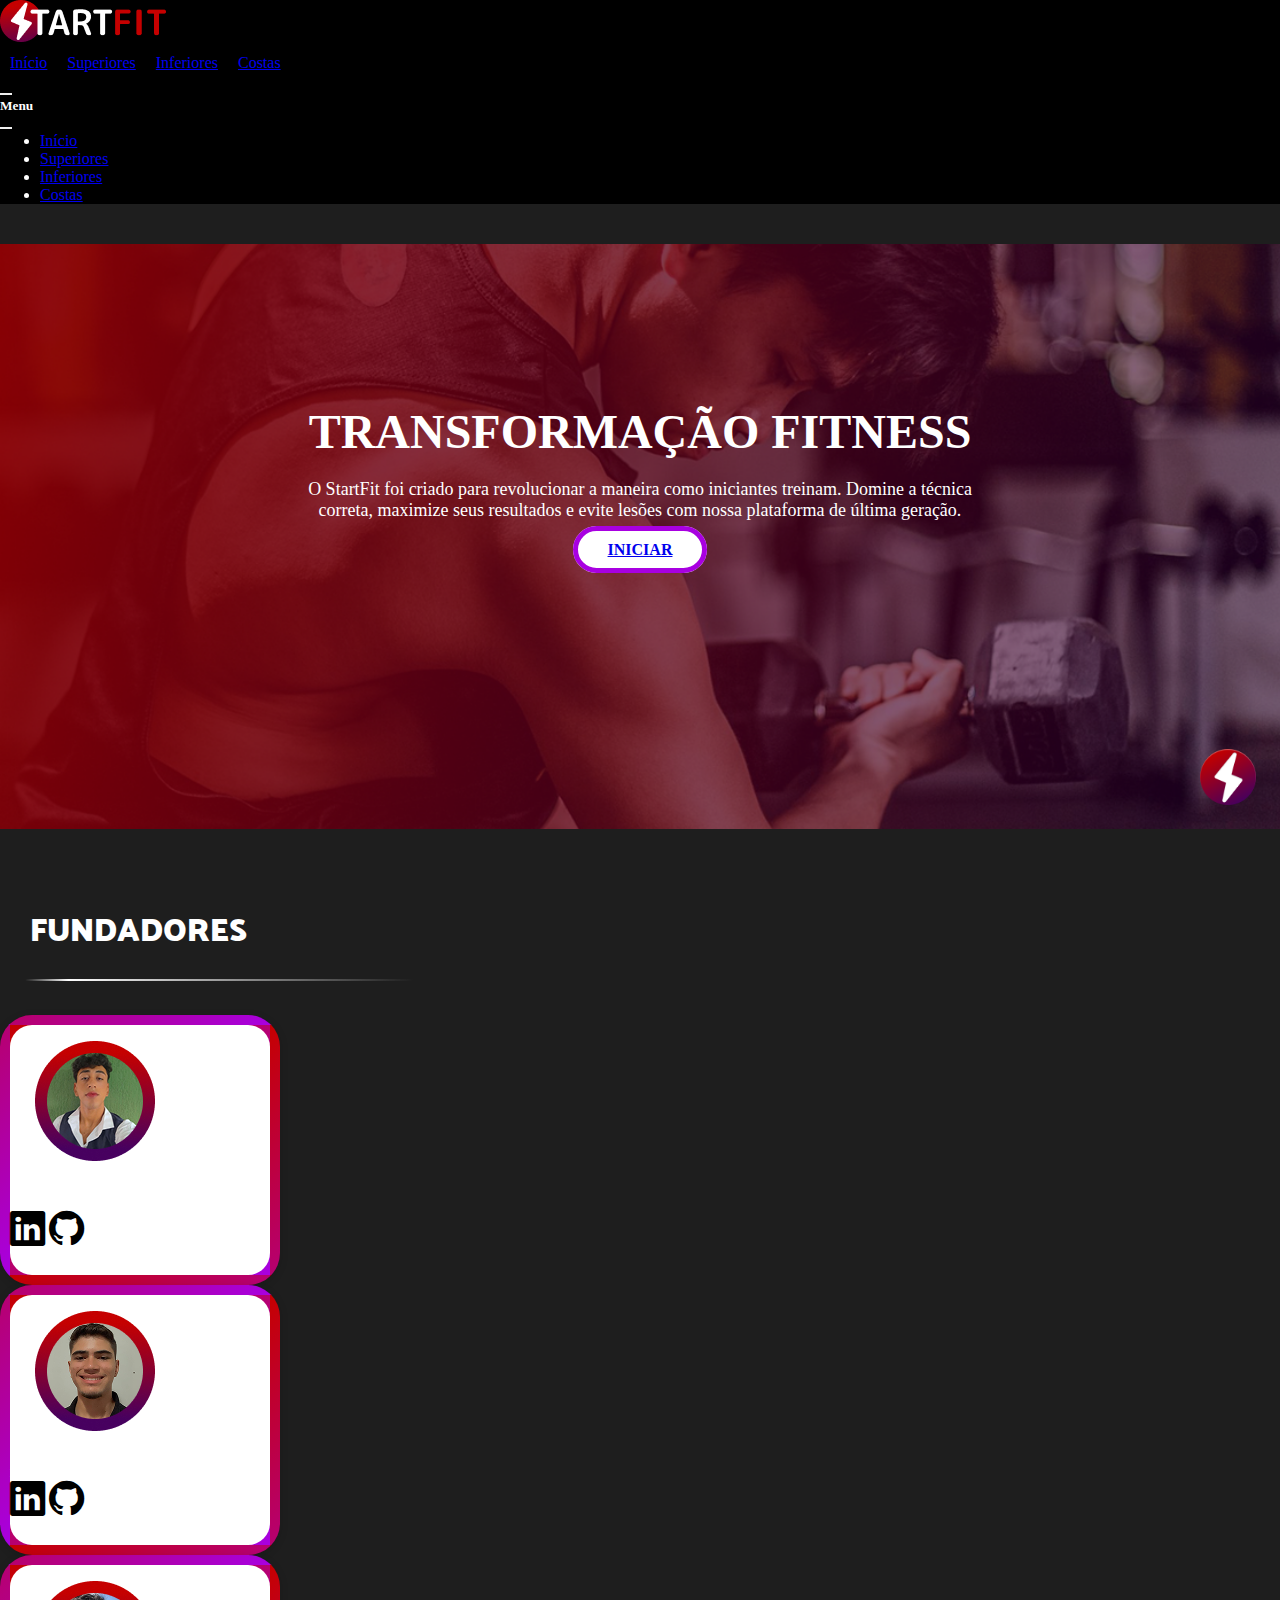
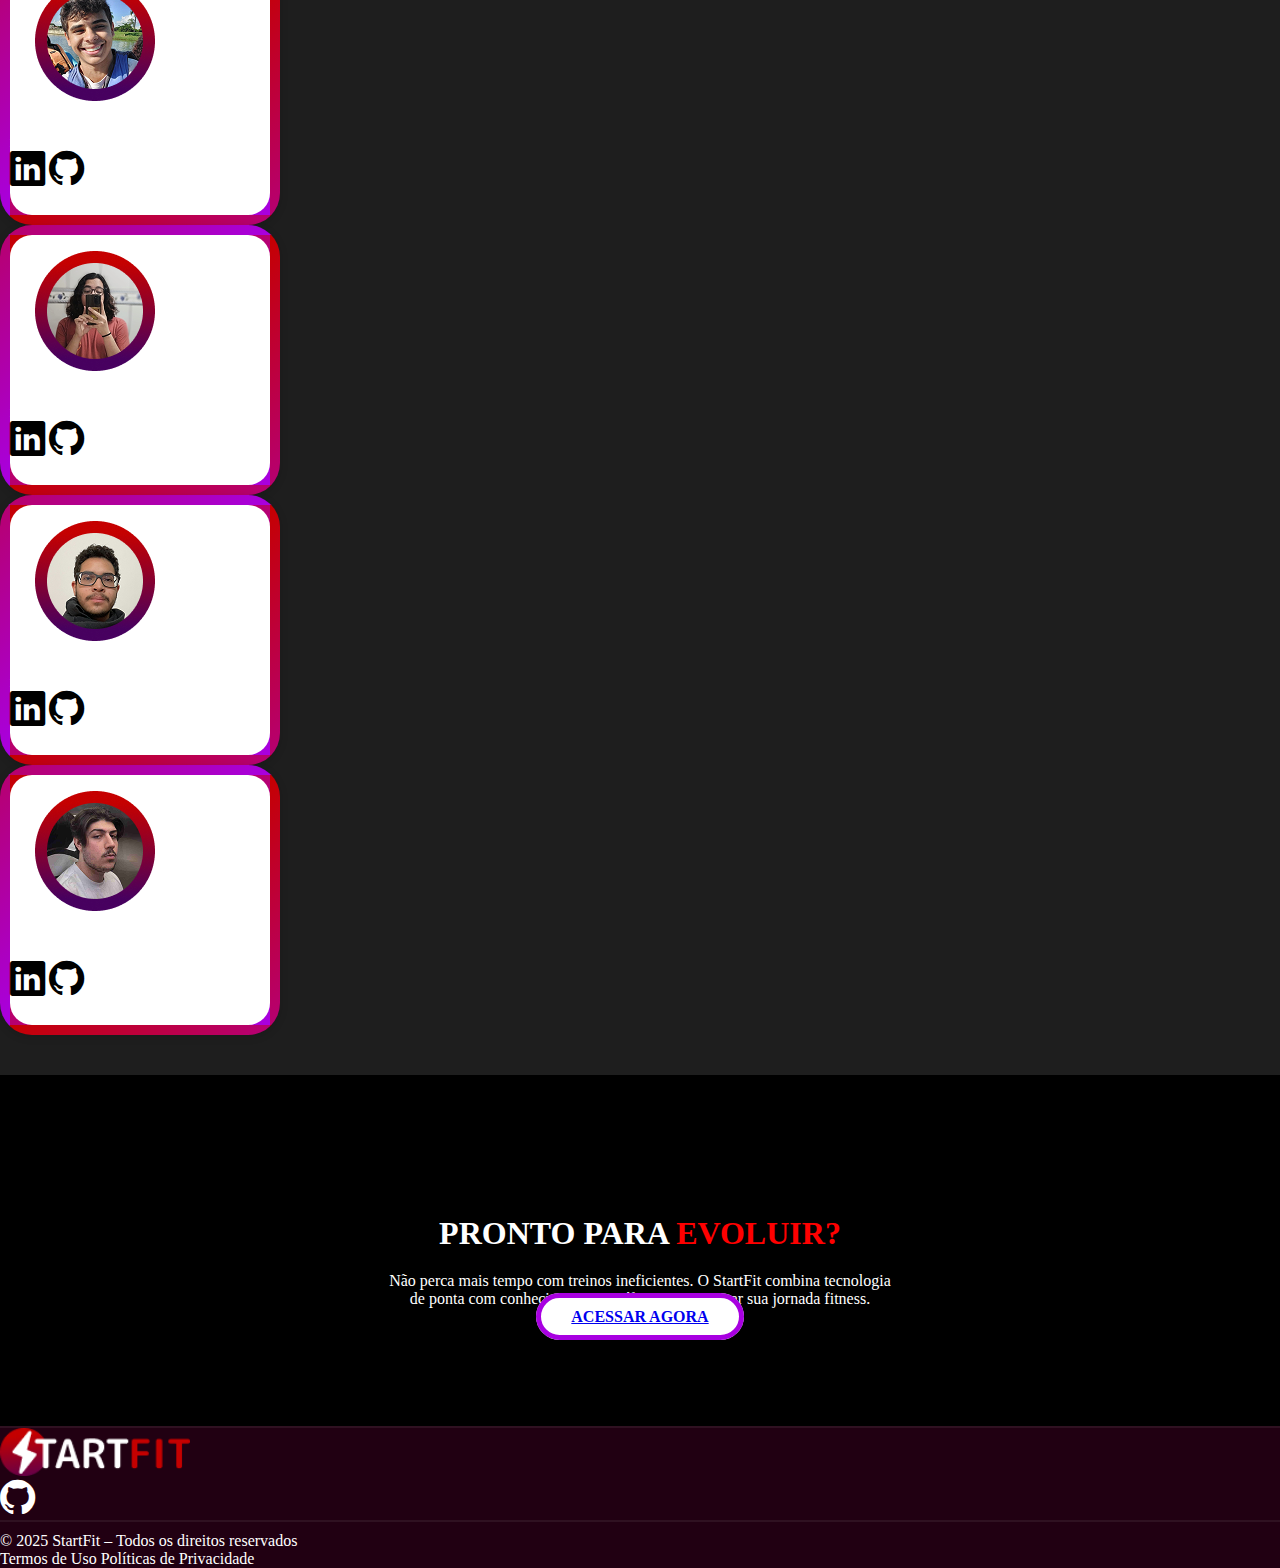
<file: index.html>
<!DOCTYPE html>
<html lang="pt-br">
  <head>
    <meta charset="UTF-8" />
    <meta name="viewport" content="width=device-width, initial-scale=1.0" />
    <title>STARTFIT</title>
    <meta name="Projeto StartFit" />
    <meta description="" />
    <meta
      keywords="Academia, Fitness, Treinos online, Como iniciar na academia, musculação, fisiculturismo"
    />
    <link
      href="https://cdn.jsdelivr.net/npm/bootstrap@5.3.6/dist/css/bootstrap.min.css"
      rel="stylesheet"
      integrity="sha384-4Q6Gf2aSP4eDXB8Miphtr37CMZZQ5oXLH2yaXMJ2w8e2ZtHTl7GptT4jmndRuHDT"
      crossorigin="anonymous"
    />
    <link rel="stylesheet" href="css/styles.css" />
    <link rel="icon" href="img/icon.png" type="image/png" />
    <link rel="stylesheet" href="https://cdn.jsdelivr.net/npm/bootstrap-icons@1.11.3/font/bootstrap-icons.min.css">
  </head>
  <body>
    <!----------Barra Navegação Principal---------->
    <nav class="navbar navbar-dark bg-custom fixed-top">
      <div class="container-fluid">
        <a class="navbar-brand" href="homepage.html">
          <img src="img/logo.png" alt="Logo StartFit"/>
        </a>
        <ul class="nav-links d-md-flex d-none me-auto">
          <li class="nav-itens">
            <a class="nav-link active" aria-current="page" href="homepage.html">Início</a>
          </li>
          <li class="nav-itens">
            <a class="nav-link" href="uppers.html">Superiores</a>
          </li>
          <li class="nav-itens">
            <a class="nav-link" href="lowers.html">Inferiores</a>
          </li>
          <li class="nav-itens">
            <a class="nav-link" href="backs.html">Costas</a>
          </li>
        </ul>
        <button class="navbar-toggler" type="button" data-bs-toggle="offcanvas" data-bs-target="#offcanvasDarkNavbar" aria-controls="offcanvasDarkNavbar" aria-label="Toggle navigation">
          <span class="navbar-toggler-icon"></span>
        </button>
        <div class="offcanvas offcanvas-end bg-custom text-white" tabindex="-1" id="offcanvasDarkNavbar" aria-labelledby="offcanvasDarkNavbarLabel">
          <div class="offcanvas-header">
            <h5 class="offcanvas-title" id="offcanvasDarkNavbarLabel">Menu</h5>
            <button type="button" class="btn-close btn-close-white" data-bs-dismiss="offcanvas" aria-label="Close"></button>
          </div>
          <div class="offcanvas-body">
            <ul class="navbar-nav justify-content-end flex-grow-1 pe-3">
              <li class="nav-item">
                <a class="nav-link active" aria-current="page" href="homepage.html">Início</a>
              </li>
              <li class="nav-item">
                <a class="nav-link" href="uppers.html">Superiores</a>
              </li>
              <li class="nav-item">
                <a class="nav-link" href="lowers.html">Inferiores</a>
              </li>
              <li class="nav-item">
                <a class="nav-link" href="backs.html">Costas</a>
              </li>
            </ul>
          </div>
        </div>
      </div>
    </nav>
    <!----------Primeira Seção---------->
    <section class="secao1">
      <h1>TRANSFORMAÇÃO FITNESS</h1>
      <p>O StartFit foi criado para revolucionar a maneira como iniciantes treinam. Domine a técnica<br>correta, maximize seus resultados e evite lesões com nossa plataforma de última geração.</p>
      <div></div>
        <a href="#homep" class="btn btn-iniciar">INICIAR</a>
      </div>
      <img src="img/icon.png" alt="Ícone" class="icone-secao1" />
    </section>
    <!----------Segunda Seção---------->
    <section class="secao2">
      <h1>FUNDADORES</h1>
      <img src="img/linha.png" alt="">
      <div class="container mt-4">
    <div class="row g-3 row-cols-1 row-cols-sm-2 row-cols-md-3 row-cols-lg-3">
      <!-- Card 1 -->
      <div class="col">
        <div class="card avaliacao-card text-center mx-auto">
          <div class="card-img-top d-flex justify-content-center mt-3">
            <img src="img/cauas.png" alt="Avatar" class="border-avatar">
          </div>
          <div class="card-body">
            <h5 class="card-title">CAUÃ SANTOS</h5>
              <a href="https://www.linkedin.com/in/cauaoliveirasantos/" target="_blank" class="card-social mx-2" aria-label="LinkedIn">
              <i class="bi bi-linkedin" style="font-size: 2.2rem;"></i>
            </a>
            <a href="https://github.com/CauaOSantos" target="_blank" class="card-social mx-2" aria-label="GitHub">
              <i class="bi bi-github" style="font-size: 2.2rem;"></i>
            </a>
          </div>
        </div>
      </div>
      <!-- Card 2 -->
      <div class="col">
        <div class="card avaliacao-card text-center mx-auto">
          <div class="card-img-top d-flex justify-content-center mt-3">
            <img src="img/matheus.png" alt="Avatar" class="border-avatar">
          </div>
          <div class="card-body">
            <h5 class="card-title">MATHEUS VIEIRA</h5>
            <a href="https://www.linkedin.com/in/matheus-vieira-b28b06258/" target="_blank" class="card-social mx-2" aria-label="LinkedIn">
              <i class="bi bi-linkedin" style="font-size: 2.2rem;"></i>
            </a>
            <a href="https://github.com/matvieira7" target="_blank" class="card-social mx-2" aria-label="GitHub">
              <i class="bi bi-github" style="font-size: 2.2rem;"></i>
            </a>
          </div>
        </div>
      </div>
      <!-- Card 3 -->
      <div class="col">
        <div class="card avaliacao-card text-center mx-auto">
          <div class="card-img-top d-flex justify-content-center mt-3">
            <img src="img/murillo.png" alt="Avatar" class="border-avatar">
          </div>
          <div class="card-body">
            <h5 class="card-title">MURILLO SOUZA</h5>
            <a href="https://www.linkedin.com/in/murillo-de-souza/" target="_blank" class="card-social mx-2" aria-label="LinkedIn">
              <i class="bi bi-linkedin" style="font-size: 2.2rem;"></i>
            </a>
            <a href="https://github.com/murillomsouza" target="_blank" class="card-social mx-2" aria-label="GitHub">
              <i class="bi bi-github" style="font-size: 2.2rem;"></i>
            </a>
          </div>
        </div>
      </div>
      <!-- Card 4 -->
       <div class="col">
        <div class="card avaliacao-card text-center mx-auto">
          <div class="card-img-top d-flex justify-content-center mt-3">
            <img src="img/raul.png" alt="Avatar" class="border-avatar">
          </div>
          <div class="card-body">
            <h5 class="card-title">RAUL CORRÊA</h5>
            <a href="https://www.linkedin.com/in/raul-corrêa-2a264826a/?utm_source=share&utm_campaign=share_via&utm_content=profile&utm_medium=android_app" target="_blank" class="card-social mx-2" aria-label="LinkedIn">
              <i class="bi bi-linkedin" style="font-size: 2.2rem;"></i>
            </a>
            <a href="https://github.com/raul612" target="_blank" class="card-social mx-2" aria-label="GitHub">
              <i class="bi bi-github" style="font-size: 2.2rem;"></i>
            </a>
          </div>
        </div>
      </div>
      <!-- Card 5 -->
       <div class="col">
        <div class="card avaliacao-card text-center mx-auto">
          <div class="card-img-top d-flex justify-content-center mt-3">
            <img src="img/henrique.png" alt="Avatar" class="border-avatar">
          </div>
          <div class="card-body">
            <h5 class="card-title">HENRIQUE CAMPOS</h5>
            <a href="https://www.linkedin.com/in/" target="_blank" class="card-social mx-2" aria-label="LinkedIn">
              <i class="bi bi-linkedin" style="font-size: 2.2rem;"></i>
            </a>
            <a href="https://github.com/" target="_blank" class="card-social mx-2" aria-label="GitHub">
              <i class="bi bi-github" style="font-size: 2.2rem;"></i>
            </a>
          </div>
        </div>
      </div>
      <!-- Card 6 -->
       <div class="col">
        <div class="card avaliacao-card text-center mx-auto">
          <div class="card-img-top d-flex justify-content-center mt-3">
            <img src="img/igor.png" alt="Avatar" class="border-avatar">
          </div>
          <div class="card-body">
            <h5 class="card-title">IGOR ORLANDI</h5>
            <a href="https://www.linkedin.com/in/igororlandi/" target="_blank" class="card-social mx-2" aria-label="LinkedIn">
              <i class="bi bi-linkedin" style="font-size: 2.2rem;"></i>
            </a>
            <a href="https://github.com/igororlandi999" target="_blank" class="card-social mx-2" aria-label="GitHub">
              <i class="bi bi-github" style="font-size: 2.2rem;"></i>
            </a>
          </div>
        </div>
      </div>
    </div>
  </div>
    </section>
    <!----------Terceira Seção---------->
    <section class="secao3">
      <h1>PRONTO PARA <span>EVOLUIR?</span></h1>
      <p>Não perca mais tempo com treinos ineficientes. O StartFit combina tecnologia<br>de ponta com conhecimento científico para otimizar sua jornada fitness.</p>
      <a href="homepage.html" id="homep" class="btn btn-iniciar">ACESSAR AGORA</a>
    </section>
    <!----------Footer---------->
    <footer class="footer-custom mt-0 pt-0 pb-0">
      <!-- Logo e redes sociais -->
      <div class="container py-3">
        <div class="row align-items-center">
          <!-- Logo -->
          <div class="col-12 col-md-6 text-center text-md-start mb-3 mb-md-0">
            <a href="homepage.html"><img src="img/logo.png" alt="StartFit Logo" style="height: 48px;"></a>
          </div>
          <!-- Redes sociais -->
          <div class="col-12 col-md-6 text-center text-md-end">
            <a href="https://github.com/murillomsouza/StartFit" target="_blank" class="footer-social mx-2" aria-label="GitHub">
              <i class="bi bi-github" style="font-size: 2.2rem;"></i>
            </a>
          </div>
        </div>
        <!-- Linha divisória -->
        <div class="footer-divider my-3"></div>
        <!-- Segunda linha: direitos e links -->
        <div class="row align-items-center">
          <div class="col-12 col-md-6 text-center text-md-start mb-2 mb-md-0">
            <div class="footer-text">
              © 2025 StartFit – Todos os direitos reservados
            </div>
          </div>
          <div class="col-12 col-md-6 text-center text-md-end">
            <a href="#" class="footer-link mx-2">Termos de Uso</a>
            <a href="#" class="footer-link mx-2">Políticas de Privacidade</a>
          </div>
        </div>
      </div>
    </footer>
    <!----------scripts bootstrap---------->
    <script
      src="https://cdn.jsdelivr.net/npm/@popperjs/core@2.11.8/dist/umd/popper.min.js"
      integrity="sha384-I7E8VVD/ismYTF4hNIPjVp/Zjvgyol6VFvRkX/vR+Vc4jQkC+hVqc2pM8ODewa9r"
      crossorigin="anonymous"
    ></script>
    <script
      src="https://cdn.jsdelivr.net/npm/bootstrap@5.3.6/dist/js/bootstrap.min.js"
      integrity="sha384-RuyvpeZCxMJCqVUGFI0Do1mQrods/hhxYlcVfGPOfQtPJh0JCw12tUAZ/Mv10S7D"
      crossorigin="anonymous"
    ></script>
    <script
      src="https://cdn.jsdelivr.net/npm/bootstrap@5.3.6/dist/js/bootstrap.bundle.min.js"
      integrity="sha384-j1CDi7MgGQ12Z7Qab0qlWQ/Qqz24Gc6BM0thvEMVjHnfYGF0rmFCozFSxQBxwHKO"
      crossorigin="anonymous"
    ></script>
    <!----------scripts JavaScript---------->
    <script src="js/scripts.js"></script>
  </body>
</html>
</file>
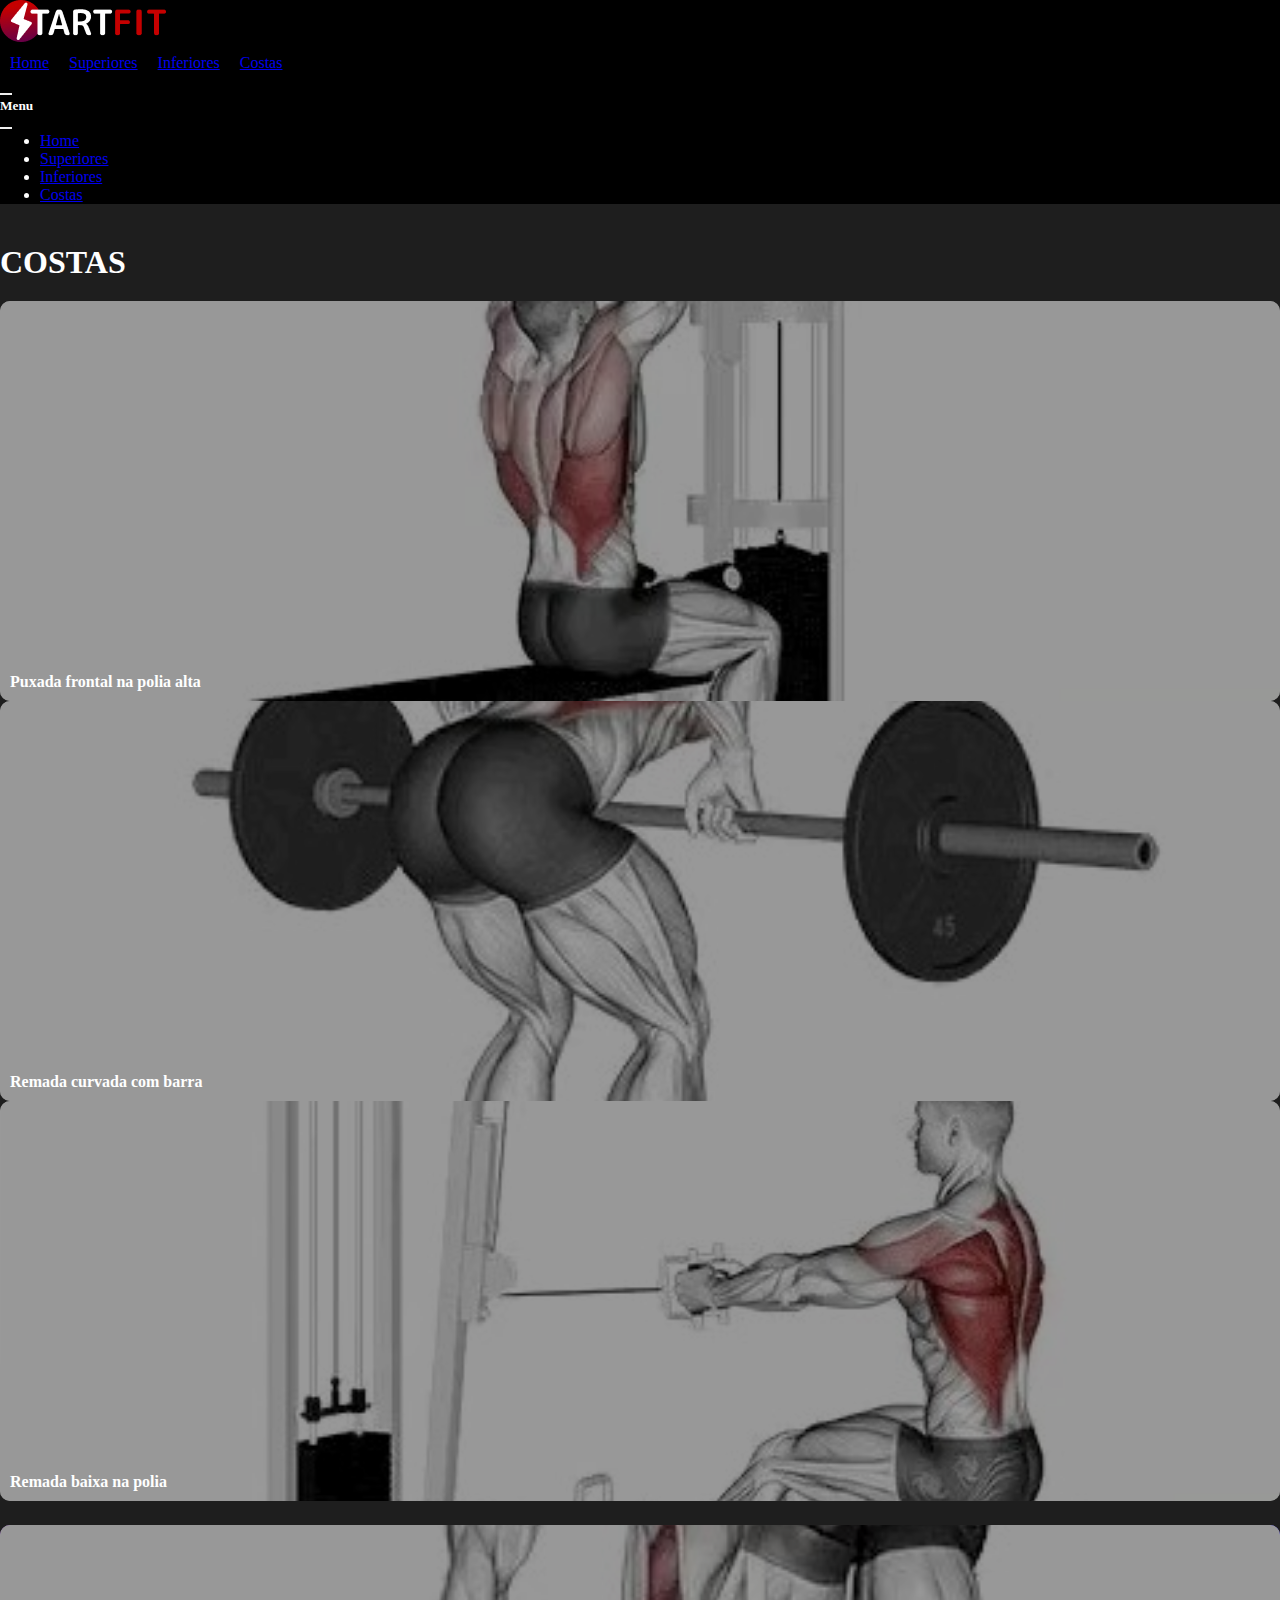
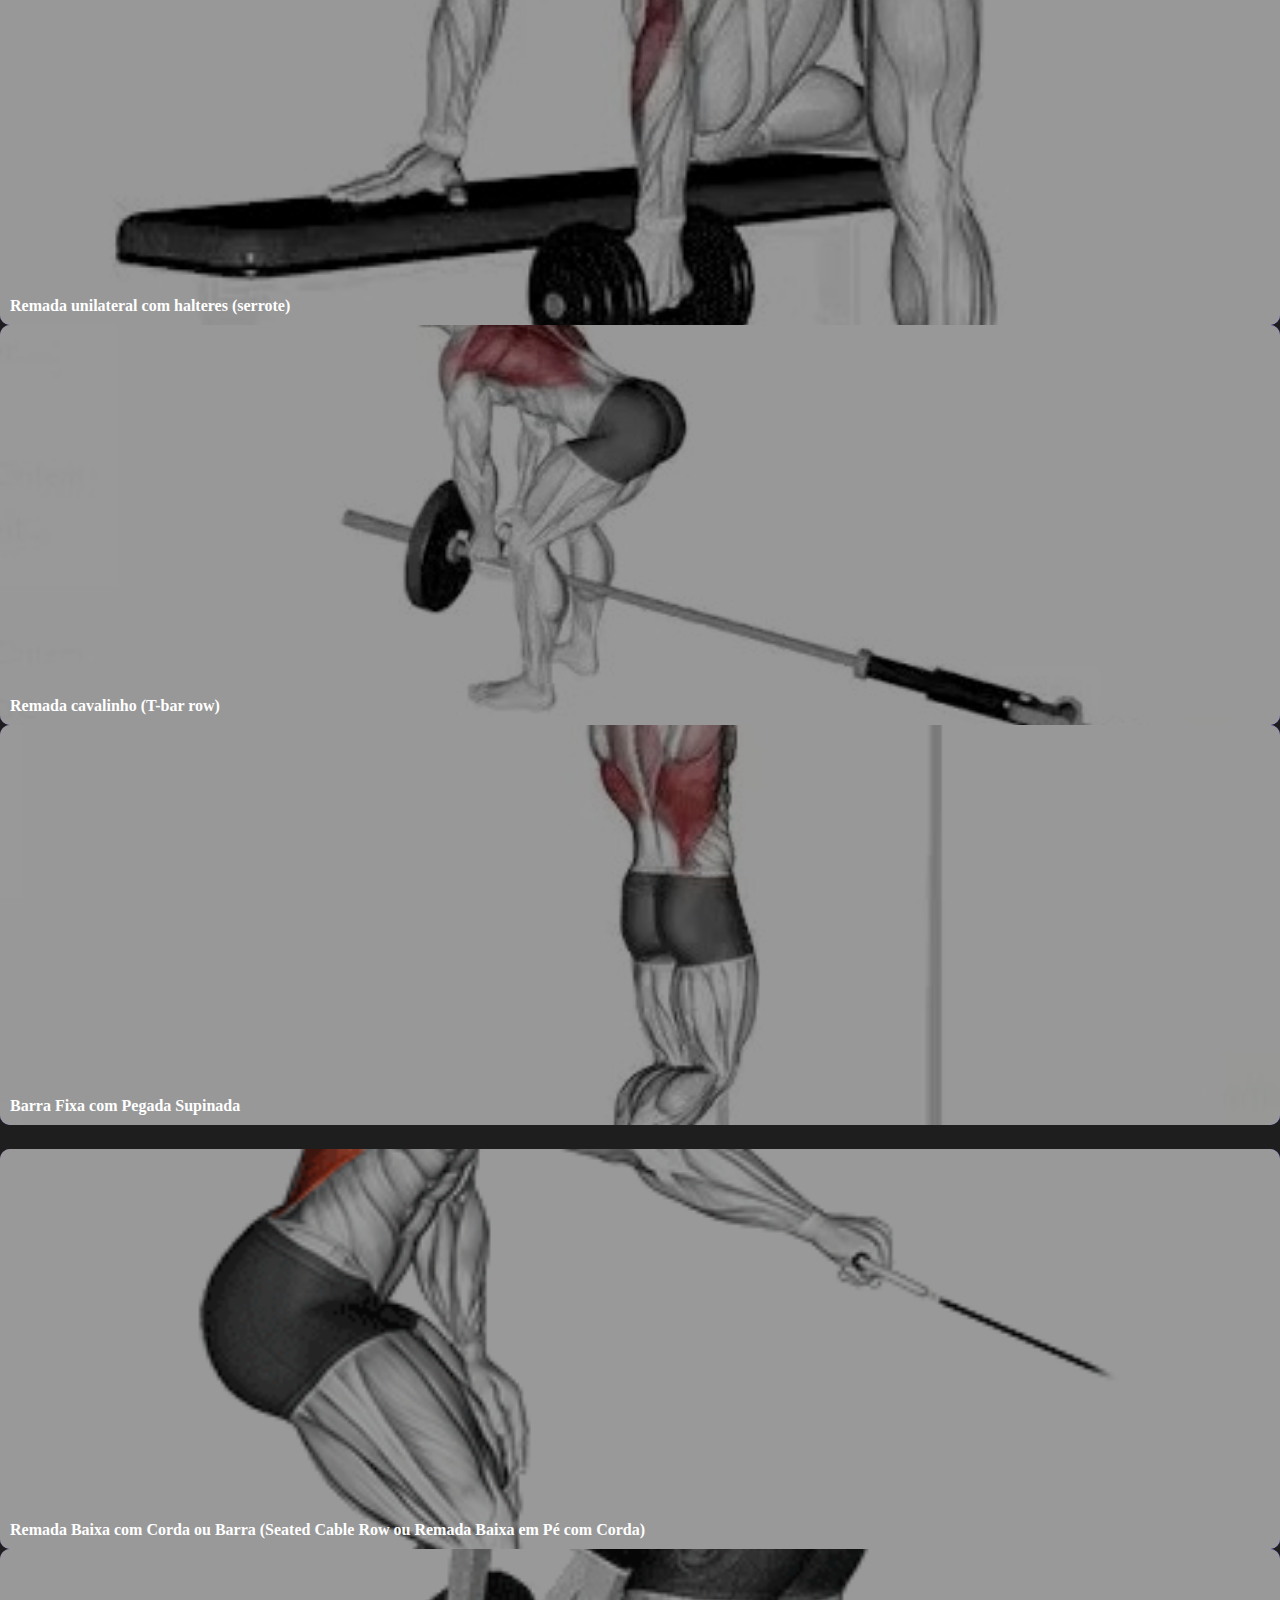
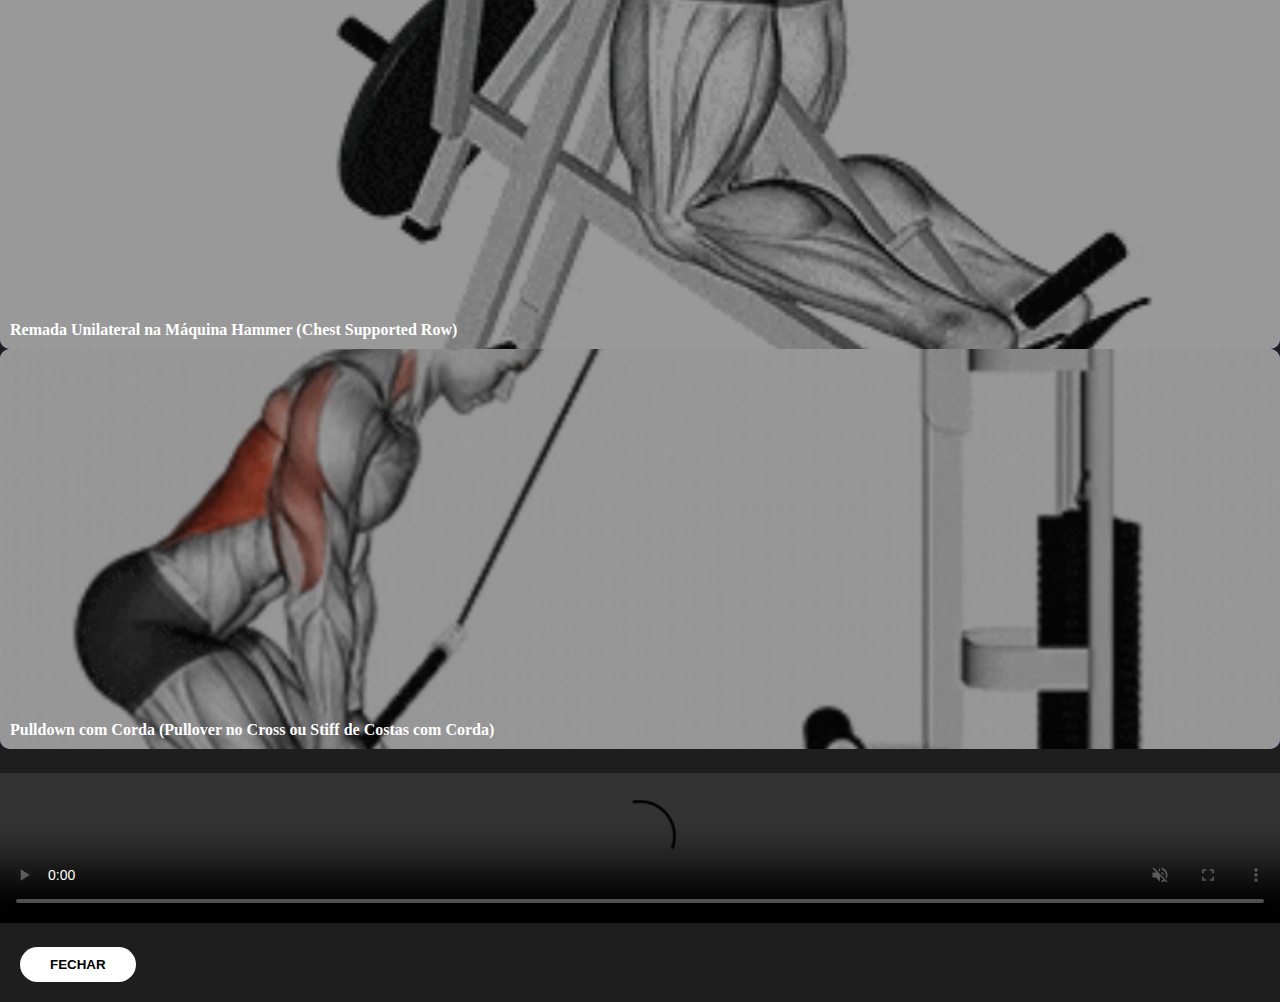
<file: backs.html>
<!DOCTYPE html>
<html lang="pt-br">
<head>
    <meta charset="UTF-8">
    <meta name="viewport" content="width=device-width, initial-scale=1.0">
    <title>Costas</title>
    <meta name='Projeto StartFit'>
    <meta description="Projeto primeiro semestre da Faculdade de DSM">
    <meta keywords="Academia, Fitness, Treinos online, Como iniciar na academia, musculação, fisiculturismo">
    <link href="https://cdn.jsdelivr.net/npm/bootstrap@5.3.6/dist/css/bootstrap.min.css" rel="stylesheet" integrity="sha384-4Q6Gf2aSP4eDXB8Miphtr37CMZZQ5oXLH2yaXMJ2w8e2ZtHTl7GptT4jmndRuHDT" crossorigin="anonymous"/>
    <link rel="stylesheet" href="css/styles.css" />
    <link rel="icon" href="img/icon.png" type="image/png" />
</head>
<body>
<!----------Barra Navegação Principal---------->
<nav class="navbar navbar-dark bg-custom fixed-top">
    <div class="container-fluid">
      <a class="navbar-brand" href="homepage.html"
        ><img src="img/logo.png" alt="Logo StartFit"
      /></a>
      <ul class="nav-links d-md-flex d-none me-auto">
        <li class="nav-itens">
          <a class="nav-link active" aria-current="page" href="homepage.html"
            >Home</a
          >
        </li>
        <li class="nav-itens">
          <a class="nav-link" href="uppers.html">Superiores</a>
        </li>
        <li class="nav-itens">
          <a class="nav-link" href="lowers.html">Inferiores</a>
        </li>
        <li class="nav-itens">
          <a class="nav-link" href="backs.html">Costas</a>
        </li>
      </ul>
      <button
        class="navbar-toggler"
        type="button"
        data-bs-toggle="offcanvas"
        data-bs-target="#offcanvasDarkNavbar"
        aria-controls="offcanvasDarkNavbar"
        aria-label="Toggle navigation"
      >
        <span class="navbar-toggler-icon"></span>
      </button>
      <div
        class="offcanvas offcanvas-end bg-custom text-white"
        tabindex="-1"
        id="offcanvasDarkNavbar"
        aria-labelledby="offcanvasDarkNavbarLabel"
      >
        <div class="offcanvas-header">
          <h5 class="offcanvas-title" id="offcanvasDarkNavbarLabel">Menu</h5>
          <button
            type="button"
            class="btn-close btn-close-white"
            data-bs-dismiss="offcanvas"
            aria-label="Close"
          ></button>
        </div>
        <div class="offcanvas-body">
          <ul class="navbar-nav justify-content-end flex-grow-1 pe-3">
            <li class="nav-item">
              <a
                class="nav-link active"
                aria-current="page"
                href="homepage.html"
                >Home</a
              >
            </li>
            <li class="nav-item">
              <a class="nav-link" href="uppers.html">Superiores</a>
            </li>
            <li class="nav-item">
              <a class="nav-link" href="lowers.html">Inferiores</a>
            </li>
            <li class="nav-item">
              <a class="nav-link" href="backs.html">Costas</a>
            </li>
          </ul>
        </div>
      </div>
    </div>
  </nav>

    <section id="categorias_backs">
    <h1><i class="bi bi-chevron-right"></i>COSTAS</h1>
    <div class="container my-5">
      <div class="row" id="modals-container-backs">
        <!-- Cards inseridos dinamicamente -->
      </div>
    </div>

    <!-- Modal HTML -->
    <div class="modal fade" id="gifModal" tabindex="-1" aria-hidden="true">
      <div class="modal-dialog modal-dialog-centered modal-lg">
        <div class="modal-content text-center p-3">
          <h3 id="modalTitle" class="font-weight-bold mb-3"></h3>
<video id="modalGif" autoplay loop muted controls  class="img-fluid mb-3" style="max-width: 100%; height: 30%;">
  <source src="" type="video/mp4">
  Seu navegador não suporta vídeo.
</video>
          <p id="modalDescription"></p>
          <button type="button" class="btn btn-danger text-dark" data-dismiss="modal">FECHAR</button>
        </div>
      </div>
    </div>
  </section>
  
<!----------scripts bootstrap---------->
    <script
    src="https://cdn.jsdelivr.net/npm/@popperjs/core@2.11.8/dist/umd/popper.min.js"
    integrity="sha384-I7E8VVD/ismYTF4hNIPjVp/Zjvgyol6VFvRkX/vR+Vc4jQkC+hVqc2pM8ODewa9r"
    crossorigin="anonymous"
    ></script>
    <script
    src="https://cdn.jsdelivr.net/npm/bootstrap@5.3.6/dist/js/bootstrap.min.js"
    integrity="sha384-RuyvpeZCxMJCqVUGFI0Do1mQrods/hhxYlcVfGPOfQtPJh0JCw12tUAZ/Mv10S7D"
    crossorigin="anonymous"
    ></script>
    <script
    src="https://cdn.jsdelivr.net/npm/bootstrap@5.3.6/dist/js/bootstrap.bundle.min.js"
    integrity="sha384-j1CDi7MgGQ12Z7Qab0qlWQ/Qqz24Gc6BM0thvEMVjHnfYGF0rmFCozFSxQBxwHKO"
    crossorigin="anonymous"
    ></script>
    <script src="https://code.jquery.com/jquery-3.6.0.min.js"></script>
<script src="https://cdn.jsdelivr.net/npm/bootstrap@4.6.2/dist/js/bootstrap.bundle.min.js"></script>

<!----------scripts JavaScript---------->
    <script src="js/scripts.js"></script>

</body>
</html>
</file>
<file: css/styles.css>
@import url("https://fonts.googleapis.com/css2?family=Palanquin+Dark:wght@400;500;600;700&display=swap");

* {
  margin: 0;
  border: 0;
}
html {
  scroll-behavior: smooth;
}
/*edição no body*/
body {
  background: #1e1e1e;
  color: #fff;
}
/* Separadores das seções (h1)*/
.indices_secao {
  padding-left: 2%;
  padding-top: 2%;
  color: #fff;
  font-family: "Palanquin Dark", sans-serif;
}

/*edição na navbar*/
.bg-custom {
  background-color: #000;
}
.nav-links {
  list-style: none;
  display: flex;
  align-items: center;
  margin-bottom: 0;
  padding-left: 0;
}

.nav-itens {
  display: flex;
  align-items: center;
  padding: 0 10px;
}

.nav-link {
  padding: 0.5rem 0;
}
.nav-link:hover {
  color: #ffffff70;
  text-decoration: none;
}

/*edição da seção 1 landing-page*/
.secao1 {
  background-image: url("../img/bg-landing.png");
  background-size: cover;
  text-align: center;
  height: 65dvh;
  position: relative;
}
.icone-secao1 {
  position: absolute;
  right: 24px;
  bottom: 24px;
  width: 56px;
  height: 56px;
  z-index: 10;
}
.secao1 h1 {
  font-size: 48px;
  font-weight: bold;
  padding-top: 160px;
  word-break: break-word;
}
.secao1 p {
  font-size: 18px;
  margin: 20px auto;
}
/*responsividade para mobile*/
@media (max-width: 767.98px) {
  .secao1 {
    height: 65vh;
    min-height: 65vh;
    padding-top: 80px;
    padding-bottom: 40px;
    background-size: cover;
    background-position: center;
    background-repeat: no-repeat;
  }
  .secao1 h1 {
    font-size: 2rem;
    padding-top: 40px;
    margin-bottom: 16px;
  }
  .secao1 p {
    font-size: 1rem;
    max-width: 95vw;
  }
  .icone-secao1 {
    width: 40px;
    height: 40px;
    right: 12px;
    bottom: 12px;
  }
}
/* Botoes landing-page */
.btn {
  padding: 10px 30px;
  font-weight: bold;
  margin: 20px;
  border-radius: 30px;
  background-color: #fff;
}
.btn-iniciar {
  border: 5px solid #a800e1;
}
.btn-iniciar:hover {
  background-color: #a800e1;
  color: white;
}

.btn-saiba {
  border: 5px solid #c50000;
}
.btn-saiba:hover {
  background-color: #c50000;
  color: white;
}
/*edição da seção 2 landing-page*/
.secao2 {
  padding-bottom: 40px;
}
.secao2 {
  padding-bottom: 40px;
}
.secao2 h1 {
  padding: 30px 0px 0px 30px;
  font-family: "Palanquin Dark", sans-serif;
}
.secao2 img {
  padding: 0px 0px 30px 25px;
}
/* Borda curva e gradiente para os cards landing-page*/
.avaliacao-card {
  position: relative;
  border-radius: 32px;
  padding: 16px 0 24px 0;
  max-width: 260px;
  box-shadow: 0 2px 8px rgba(0, 0, 0, 0.15);
  background: #fff;
  z-index: 1; /* Garante que o card fique acima de outros elementos se sobreposto */
  border: 10px solid transparent;
  background-image: linear-gradient(#fff, #fff),
    /* Fundo branco do card */ linear-gradient(135deg, #c50000, #a800e1); /* Gradiente para a borda */
  background-clip: padding-box, border-box; /* Fundo branco só no centro, gradiente só na borda */
}
.border-avatar {
  margin-right: 20px;
}
.card-social {
  color: #000;
  display: inline-block;
  transition: color 0.2s;
}
.card-social:hover {
  color: red;
}

/*edição da seção 3  landing-page*/
.secao3 {
  background-color: #000;
  align-items: center;
  text-align: center;
  padding-top: 100px;
  padding-bottom: 100px;
}
.secao3 span {
  color: red;
}

/* Seção inicial homepage */
#home_init {
  background-image: url("../img/carrossel.png");
  background-size: cover;
  background-position: center;
  height: 65dvh;
  display: flex;
  align-items: center;
}

/* Container principal */
.container-home {
  padding-left: 8%;
}

.container-home h1 {
  font-size: 48px;
  font-weight: bold;
  color: white;
  margin-bottom: 20px;
}

/* Botão */
.aquecimento-btn {
  display: inline-block;
  font-weight: bold;
  padding: 10px 24px;
  border-radius: 30px;
  background-color: white;
  color: black;
  border: 4px solid #a800e1;
  text-decoration: none;
  font-size: 16px;
  transition: 0.3s ease-in-out;
}

/* Efeito hover */
.aquecimento-btn:hover {
  background-color: #a800e1;
  color: white;
}

/* Categorias */
h1 {
  margin-top: 40px;
  margin-bottom: 20px;
}

.categoria-card {
  padding: 15px 15px 15px;
  position: relative;
  border-radius: 16%;
  overflow: hidden;
  cursor: pointer;
  transition: transform 0.3s;
}

.categoria-card:hover {
  transform: scale(1.03);
}

.categoria-card img {
  width: 100%;
  height: 200px;
  object-fit: cover;
  filter: brightness(0.6);
}

.categoria-title {
  position: absolute;
  top: 50%;
  left: 50%;
  transform: translate(-50%, -50%);
  font-size: 1.5rem;
  font-weight: bold;
  color: white;
  text-align: center;
  padding: 0 10px;
}

/* Modais Exercicios/Aquecimentos*/
.modal-card {
  position: relative;
  overflow: hidden;
  cursor: pointer;
  transition: transform 0.3s ease;
  border-radius: 20px;
  margin-bottom: 20px;
}

.modal-card:hover {
  transform: scale(1.05);
}

.modal-card .overlay {
  position: absolute;
  top: 0;
  left: 0;
  width: 100%;
  height: 100%;
  background: linear-gradient(to right, rgba(0, 0, 0, 0.5), transparent);
  z-index: 2;
}

.modal-card img {
  width: 100%;
  height: 100%;
  object-fit: cover;
  filter: brightness(0.7);
}

.modal-card .title-hover {
  position: absolute;
  bottom: 15px;
  left: 15px;
  color: white;
  font-weight: bold;
  font-size: 1.2rem;
  z-index: 3;
  display: none;
}

.modal-card:hover .title-hover {
  display: block;
}

.modal-card-purple {
  width: 100%; /* ocupa toda a largura do col */
  height: 400px; /* altura fixa pra todos os cards */
  position: relative;
  border-radius: 10px;
  overflow: hidden;
  cursor: pointer;
  background: linear-gradient(135deg, #4b0082, #0000ff);
  transition: transform 0.3s ease;
  display: flex;
  flex-direction: column;
}

.modal-card-purple:hover {
  transform: scale(1.05);
}

.modal-card-purple img {
  width: 100%;
  height: 100%; /* força imagem a preencher todo o card */
  object-fit: cover; /* mantém proporção, corta partes que excedem */
  display: block;
}

.overlay {
  position: absolute;
  top: 0;
  left: 0;
  right: 0;
  bottom: 0;
  width: 100%;
  height: 100%;
  background: rgba(0, 0, 0, 0.4);
}

.title-hover {
  position: absolute;
  bottom: 10px;
  left: 10px;
  color: white;
  font-weight: bold;
}

#modalGif {
  width: 100%;
  height: auto;
  max-height: 300px;
}

#modals-container-backs > div {
  margin-bottom: 1.5rem; /* Espaço vertical entre os cards */
}

#modals-container > div {
  margin-bottom: 1.5rem;
}

#modals-container-uppers > div {
  margin-bottom: 1.5rem;
}

/*edição do titulo mobile (lowers and backs)*/
@media (max-width: 767.98px) {
  #exercicios_backs,
  #exercicios_inferiores {
    padding-top: 30px;
  }
}

/*edição do footer */
.footer-custom {
  background: #210012;
  color: #fff;
  margin-top: 0;
  border-top: 2px solid #fff1;
}
.footer-divider {
  border-top: 2px solid #fff1;
  width: 100%;
  margin-bottom: 10px;
}
.footer-link {
  color: #fff;
  text-decoration: none;
  font-size: 1rem;
  transition: color 0.2s;
}
.footer-link:hover {
  color: red;
  text-decoration: underline;
}
.footer-social {
  color: #fff;
  display: inline-block;
  transition: color 0.2s, transform 0.2s;
}
.footer-social:hover {
  color: red;
  transform: scale(1.2) rotate(-10deg);
}
.footer-text {
  font-size: 1rem;
}
#modalMedia img {
  max-width: 100%;
  max-height: 315px;
  height: auto;
  width: auto;
  display: block;
  margin: 0 auto;
  border-radius: 8px;
}
</file>
